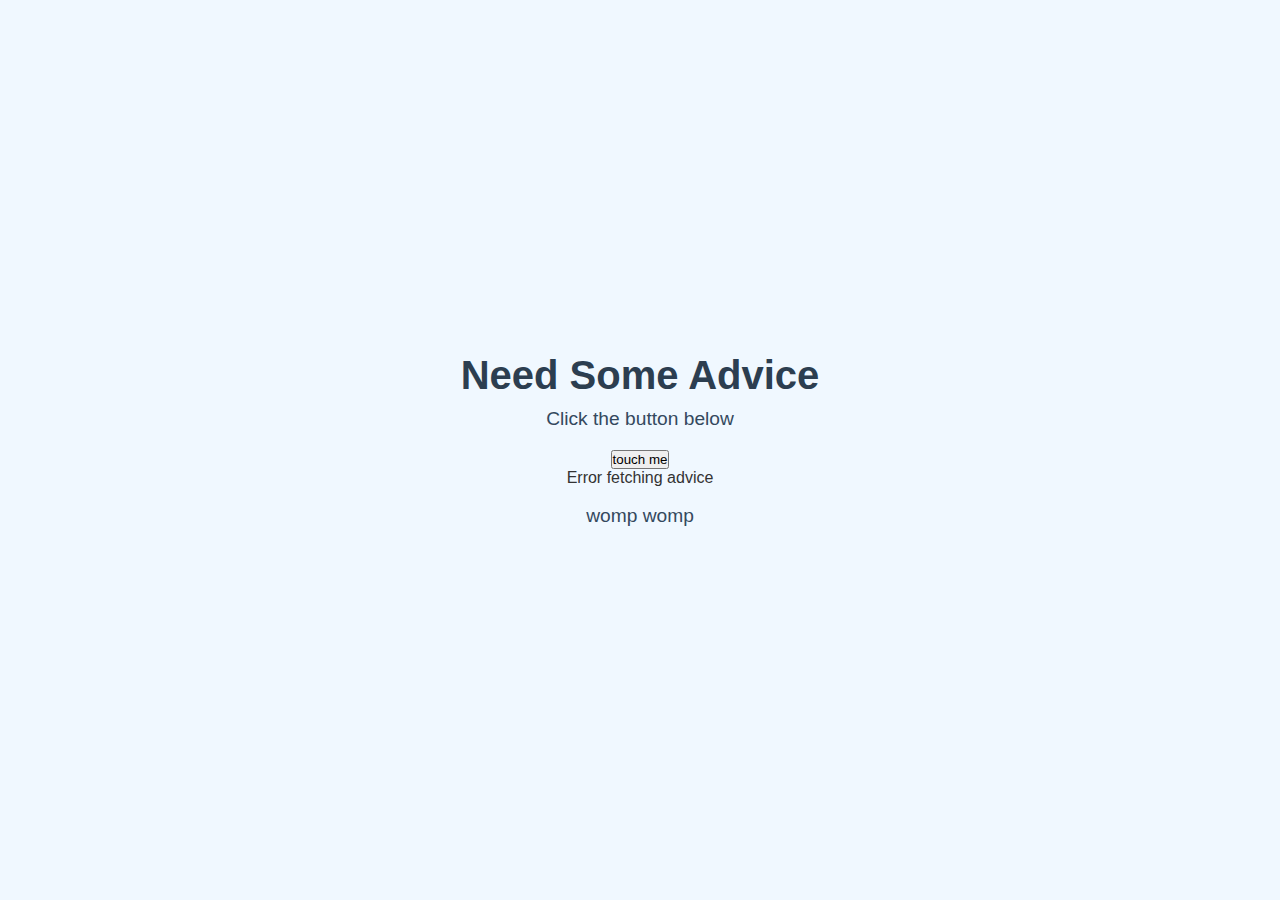
<file: API/index.html>
<!DOCTYPE html>
<html lang="en">
<head>
  <meta charset="UTF-8">
  <meta name="viewport" content="width=device-width, initial-scale=1.0">
  <title>Advice Generator</title>
  <link rel="stylesheet" href="index.css">
</head>
<body>
    <h1>Need Some Advice</h1>
    <p>Click the button below</p>
    <button id="adviceButton">touch me</button>
    <div id="adviceText"></div>
    <br>
    <p>womp womp</p>
</body>

  <script src="index.js"></script>
</body>
</html>
</file>
<file: API/index.css>
/* Basic Reset */
* {
    margin: 0;
    padding: 0;
    box-sizing: border-box;
}

/* Body Styling */
body {
    display: flex;
    flex-direction: column;
    align-items: center;
    justify-content: center;
    min-height: 100vh;
    background-color: #f0f8ff;
    font-family: 'Arial', sans-serif;
    text-align: center;
    color: #333;
}

/* Heading Styling */
h1 {
    margin-bottom: 10px;
    font-size: 2.5em;
    color: #2c3e50;
}

/* Paragraph Styling */
p {
    margin-bottom: 20px;
    font-size: 1.2em;
    color: #34495e;
}

/* Button
</file>
